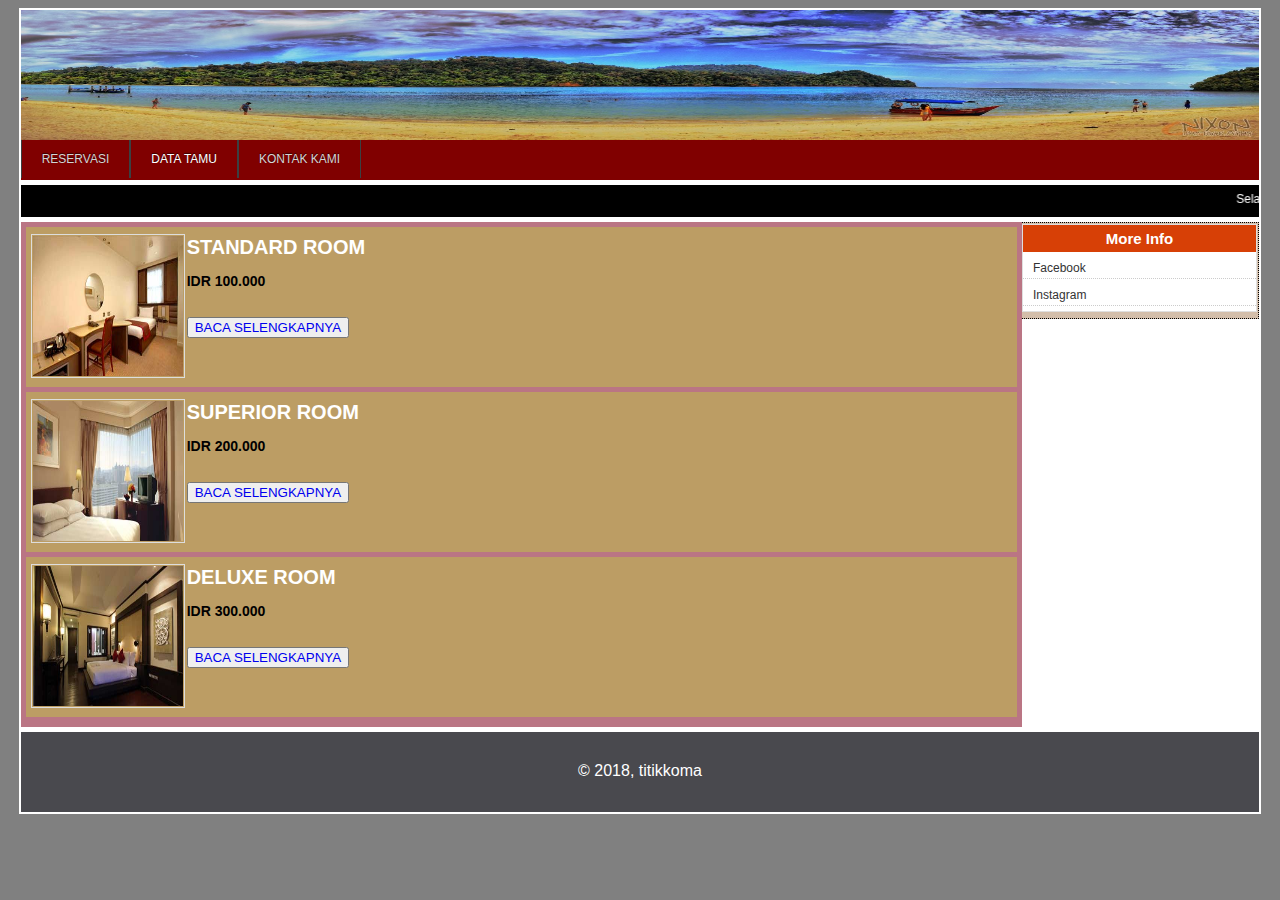
<file: index.html>
﻿<html>
<head>
	<title>HOTEL</title>
	<link rel="stylesheet" type="text/css"
	media="all" href="style7.css">
</head>
<body>
	<div id="layout">
		<div id="header">
		<img src="a.jpg" class="header">
		</div>
		<div id="menu">
			<ul>
				<li><a href="index.html">RESERVASI</a></li>
				<li> <a href="tampil.php"><font color="ffffff">DATA TAMU</a></font></a>
			
                               
            <li><a href="kontak.html">KONTAK KAMI</a></li>

			</ul>
			</div>
		<div id="runningtext">
		<marquee behavior="scroll" scrollamount="3" onmouseover="this.stop();" onmouseout="this.start();" direction="left">
			Selamat Datang di Hotel Titik Koma
		</marquee>
		</div>
		<div id="sidebar">
		<div class="widged">
		<h1 class="judulwidged">More Info</h1>
		<ul>
				<li> <a href="https://www.facebook.com/">Facebook</a> </li>
				<li> <a href="https://www.instagram.com/">Instagram</a> </li>
			</ul>
		</div>
		</div>
		<div id="isi">
			<div class="isiposting">
				<!--menampilkan gambar-->
				<img src="standard_room.jpg" class="gambardepan">
				<h2>STANDARD ROOM</h2>
				<h3>IDR 100.000</h3>
				<br>
				<button><a href="standar.html">BACA SELENGKAPNYA</a></button>
			</div>
			<div class="isiposting">
				<!--menampilkan gambar-->
				<img src="superior_room.jpg" class="gambardepan">
				<h2>SUPERIOR ROOM</h2>
				<h3>IDR 200.000</h3>
				<br>
				<button><a href="superior.html">BACA SELENGKAPNYA</a></button>
			</div>
			<div class="isiposting">
				<!--menampilkan gambar-->
				<img src="deluxe_room.jpg" class="gambardepan">
				<h2>DELUXE ROOM</h2>
				<h3>IDR 300.000</h3>
				<br>
				<button><a href="deluxe.html">BACA SELENGKAPNYA </a></button>
			</div>

		</div>
		<div id="footer"> &copy 2018, titikkoma </div>
	</div>
</body>
</html>
</file>
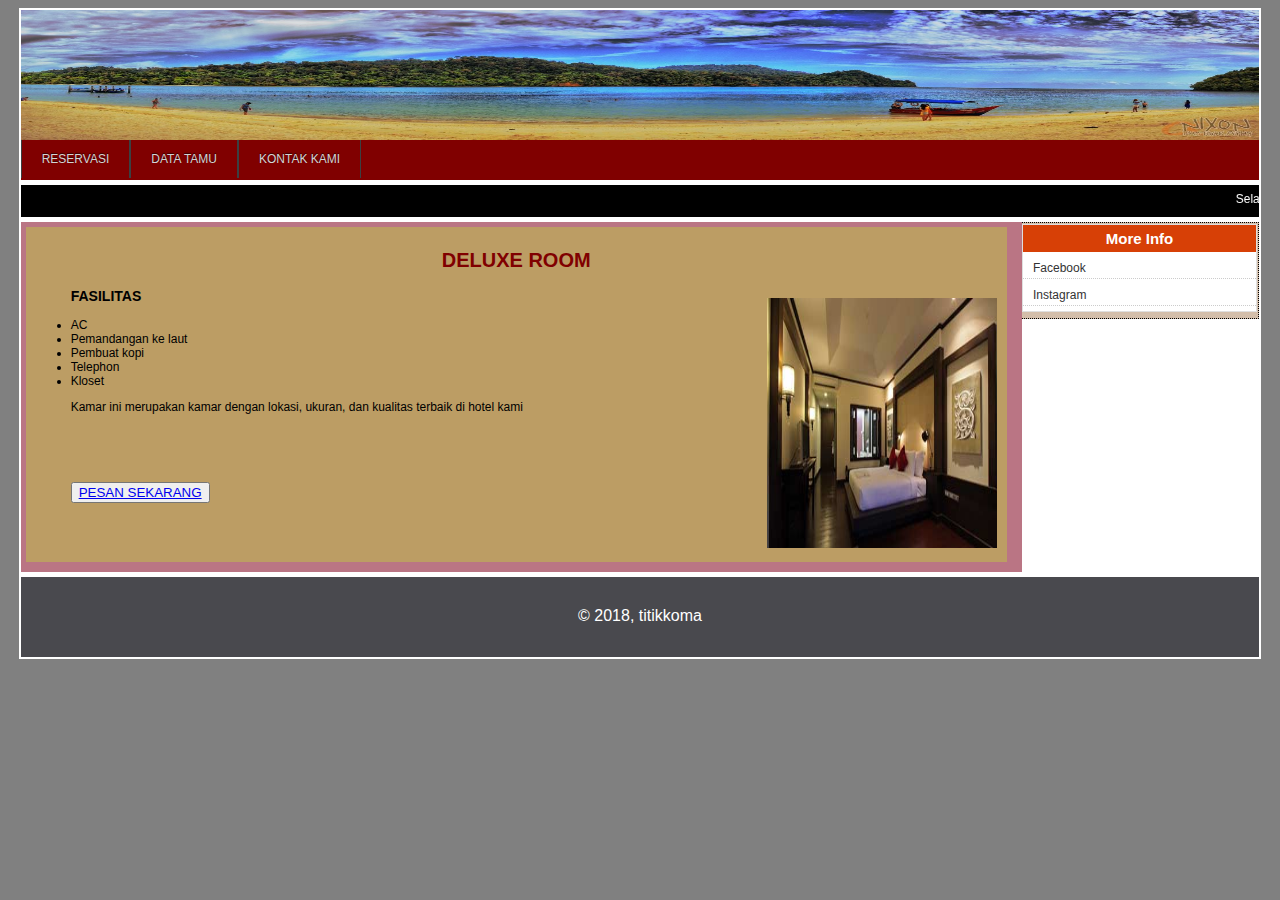
<file: deluxe.html>
<html>
<head>
	<title>HOTEL</title>
	<link rel="stylesheet" type="text/css"
	media="all" href="style7.css">
</head>
<body>
	<div id="layout">
		<div id="header">
		<img src="a.jpg" class="header">
		</div>
		<div id="menu">
				<ul>
				<li><a href="index.html">RESERVASI</a></li>
				<li><a href="filter.php">DATA TAMU</a></li>
				<li><a href="kontak.html">KONTAK KAMI</a></li>
					</ul>
			</div>
		<div id="runningtext">
		<marquee behavior="scroll" scrollamount="3" onmouseover="this.stop();" onmouseout="this.start();" direction="left">
			Selamat Datang di Hotel Titik Koma
		</marquee>
		</div>
		<div id="sidebar">
		<div class="widged">
				<h1 class="judulwidged">More Info</h1>
				<ul>
						<li> <a href="https://www.facebook.com/">Facebook</a> </li>
						<li> <a href="https://www.instagram.com/">Instagram</a> </li>
					</ul>
		</div>
		</div>
		<div id="isi">
			<div class="isipostingall">
				<h2>DELUXE ROOM</h2>
			<img src="deluxe_room.jpg" class="gambarposting1">
			<ul>
			<h3>FASILITAS</h3>
			
			<li>AC</li>
			<li>Pemandangan ke laut</li>
			<li>Pembuat kopi</li>
			<li>Telephon</li>
			<li>Kloset</li>
			<p>Kamar ini merupakan kamar dengan lokasi, ukuran, dan kualitas terbaik di hotel kami</p>
			<br>
			<br>
			<br>
			<br>
			<button><a href="tambah.php">PESAN SEKARANG</a></button>
			<br>
			<br>
			<br>
			<br>
			</ul>
			</div>
		</div>
		<div id="footer"> &copy 2018, titikkoma </div>
	</div>
</body>
</html>
</file>
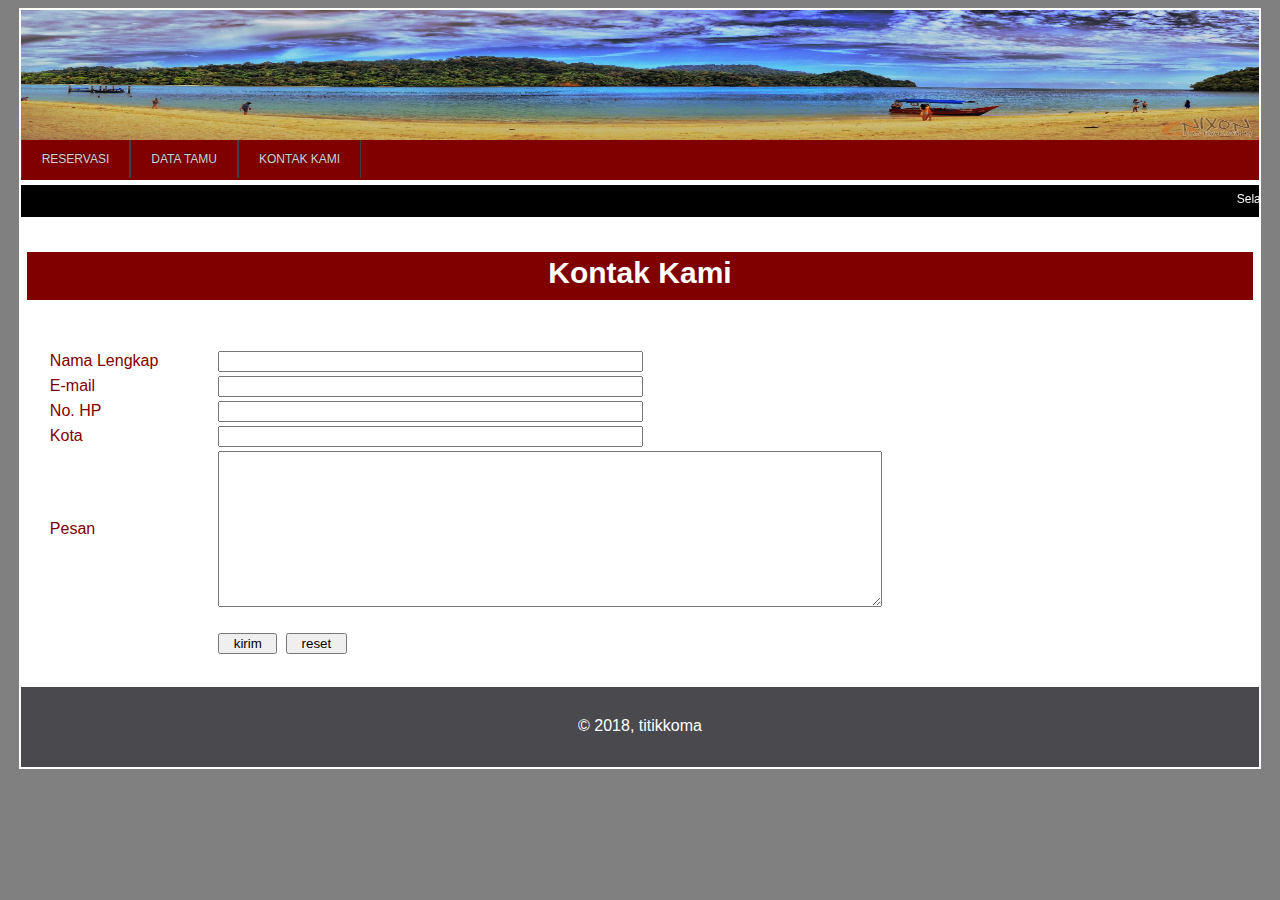
<file: kontak.html>
<html>
<head>
	<title>HOTEL</title>
	<link rel="stylesheet" type="text/css"
	media="all" href="style7.css">
</head>
<body>
	<div id="layout">
		<div id="header">
		<img src="a.jpg" class="header">
		</div>
		<div id="menu">
			<ul>
				<li><a href="index.html">RESERVASI</a></li>
				<li><a href="filter.php">DATA TAMU</a></li>
				<li><a href="kontak.html">KONTAK KAMI</a></li>
			</ul>
			</div>
		<div id="runningtext">
		<marquee behavior="scroll" scrollamount="3" onmouseover="this.stop();" onmouseout="this.start();" direction="left">
			Selamat Datang di Hotel Titik Koma
		</marquee>
		</div>
		<div id="kontak">
			<div class="kontak">
			<h2> Kontak Kami </h2><br>
				<form>
				<table class="tablekontak">
				<tr>
					<td class="kolom1"> Nama Lengkap </td>
					<td class="kolom2"> <INPUT TYPE=text NAME=txtNama size="50"> </td>
				</tr>
				<tr>
					<td> E-mail </td>
					<td> <INPUT TYPE=text NAME=txtemail size="50"> </td>
				</tr>
				<tr>
					<td> No. HP </td>
					<td> <INPUT TYPE=text NAME=txtnohp size="50"> </td>
				</tr>
				<tr>
					<td> Kota </td>
					<td> <INPUT TYPE=text NAME=txtkota size="50"> </td>
				</tr>
				<tr>
					<td>  Pesan </td>
					<td> <textarea cols="80" rows="10"></textarea> </td>
				</tr>
				<tr>
					<td>&nbsp;</td>
					<td>&nbsp;</td>
				</tr>	
				
				<tr>
					<td>&nbsp;</td>
					<td><INPUT TYPE=submit NAME=kirim value=&nbsp;&nbsp;kirim&nbsp;&nbsp;>&nbsp;&nbsp;<INPUT TYPE=Reset Name=reset Value=&nbsp;&nbsp;reset&nbsp;&nbsp;> </td>
				</tr>
				
			</table>
			</form>
			</div>
		</div>
		<div id="footer"> &copy 2018, titikkoma </div>
	</div>
</body>
</html>
</file>
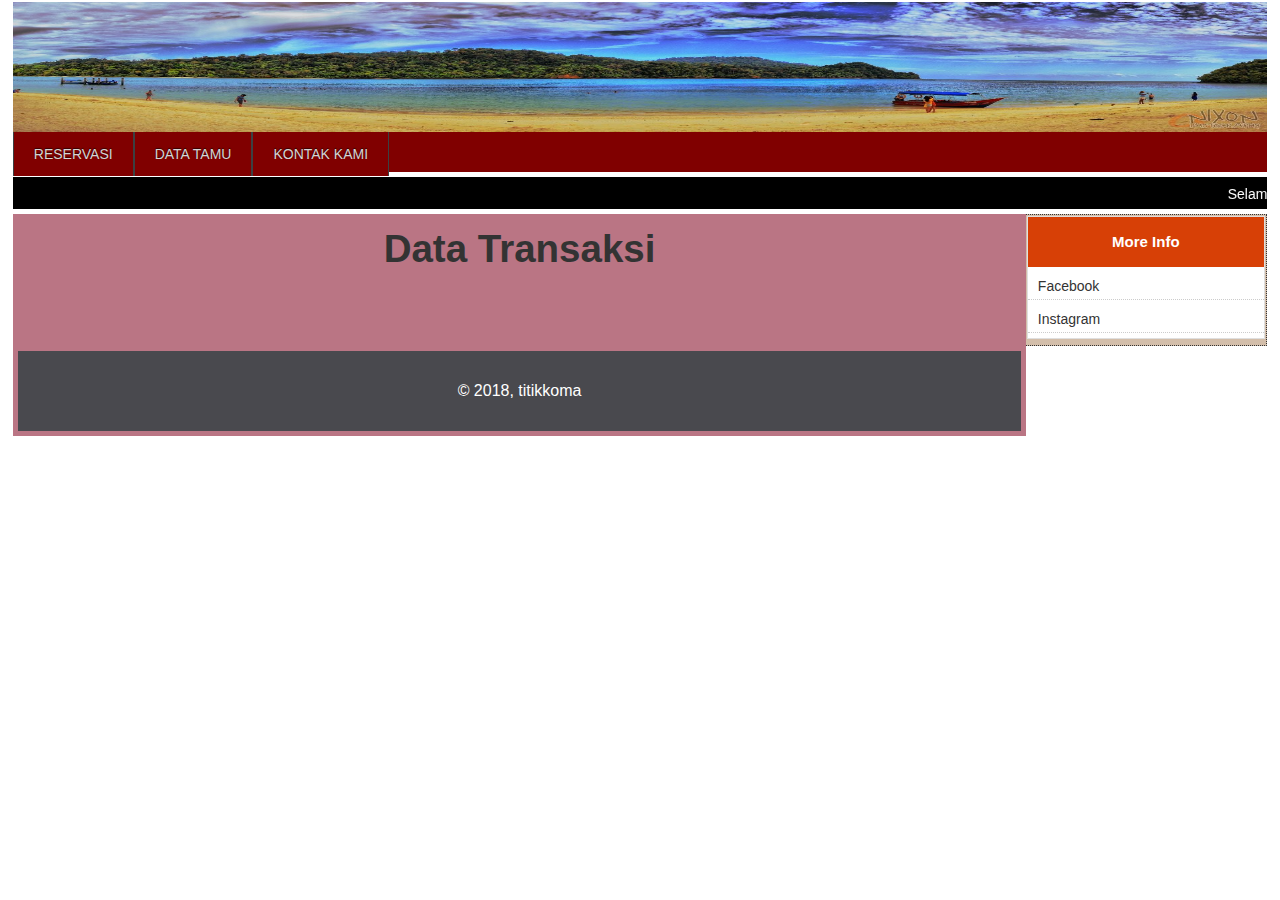
<file: sa.html>
<html>
<head>
	<title>HOTEL</title>
	<link rel="stylesheet" type="text/css"
	media="all" href="style7.css">
</head>
<body>
	<div id="layout">
		<div id="header">
		<img src="a.jpg" class="header">
		</div>
		<div id="menu">
			<ul>
					<li><a href="index.html">RESERVASI</a></li>
				<li><a href="filter.php">DATA TAMU</a></li>
				<li><a href="kontak.html">KONTAK KAMI</a></li>
					</ul>
			</div>
		<div id="runningtext">
		<marquee behavior="scroll" scrollamount="3" onmouseover="this.stop();" onmouseout="this.start();" direction="left">
				Selamat Datang di Hotel Titik Koma
		</marquee>
		</div>
		<div id="sidebar">
		<div class="widged">
		<h1 class="judulwidged">More Info</h1>
		<ul>
				<li> <a href="https://www.facebook.com/">Facebook</a> </li>
				<li> <a href="https://www.instagram.com/">Instagram</a> </li>
			</ul>
		</div>
		</div>
		<div id="isi">
        <head>
            <title>Aplikasi Penjualan</title>
            <link rel="stylesheet" href="css/style.css">
            <link rel="stylesheet" href="css/bootstrap.css">
        </head>
        <body>
            <div id="container">
            <header>
              <center>  <h1>Data Transaksi</h1></center>
            </header>
            <!--menu -->
            <br>
            <div class="container">
                    <?php
                    include "db/koneksi.php";
                    $p=isset($_GET['page'])?$_GET['page']:null;
                    switch($p){
                        default:
                                          include "hotelprpl.php";
                            break;
                    }
                    ?>
            </div>
            </body>
		</div>
		<div id="footer"> &copy 2018, titikkoma </div>
	</div>
</body>
</html>
</file>
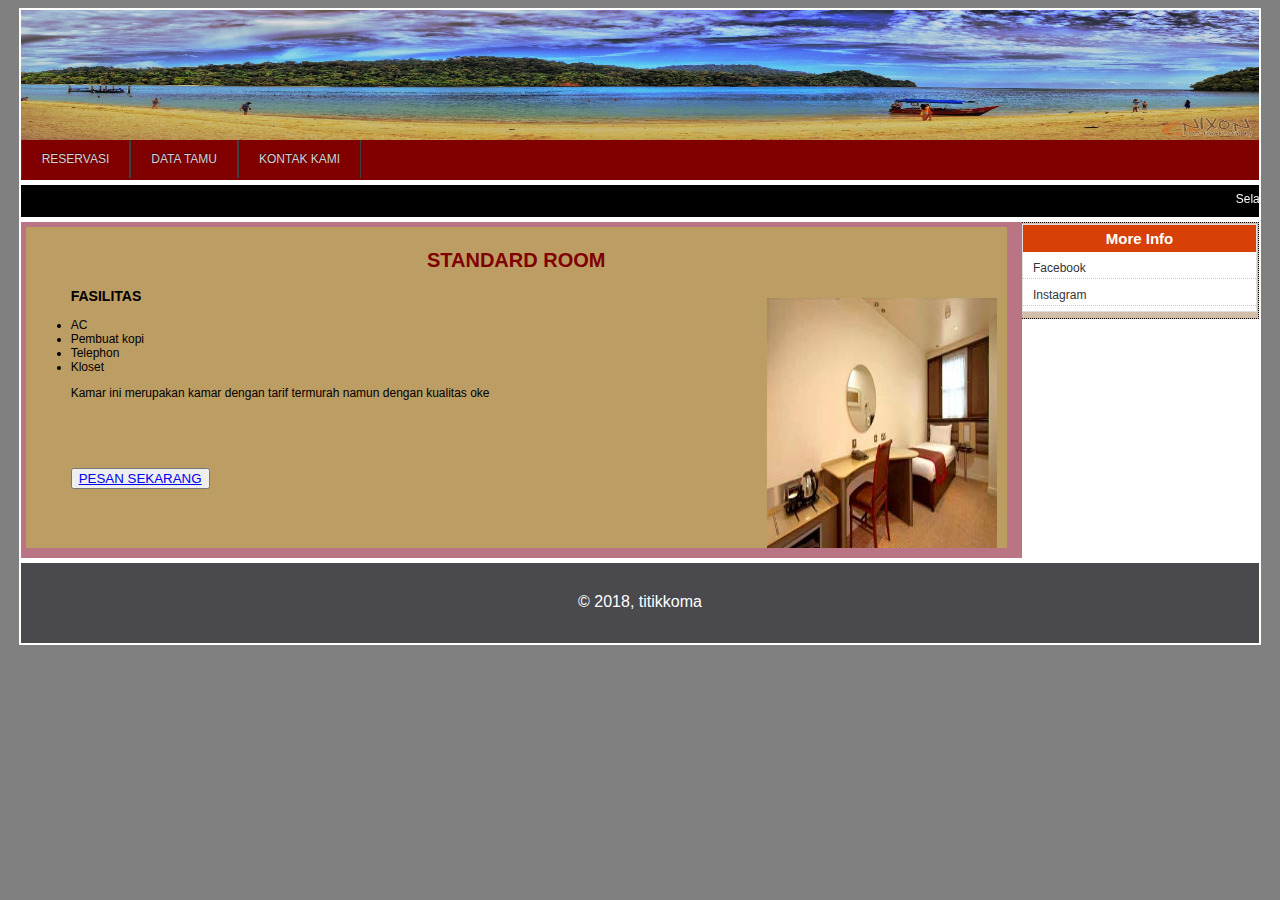
<file: standar.html>
<html>
<head>
	<title>HOTEL</title>
	<link rel="stylesheet" type="text/css"
	media="all" href="style7.css">
</head>
<body>
	<div id="layout">
		<div id="header">
		<img src="a.jpg" class="header">
		</div>
		<div id="menu">
			<ul>
					<li><a href="index.html">RESERVASI</a></li>
				<li><a href="filter.php">DATA TAMU</a></li>
				<li><a href="kontak.html">KONTAK KAMI</a></li>
					</ul>
			</div>
		<div id="runningtext">
		<marquee behavior="scroll" scrollamount="3" onmouseover="this.stop();" onmouseout="this.start();" direction="left">
				Selamat Datang di Hotel Titik Koma
		</marquee>
		</div>
		<div id="sidebar">
		<div class="widged">
		<h1 class="judulwidged">More Info</h1>
		<ul>
				<li> <a href="https://www.facebook.com/">Facebook</a> </li>
				<li> <a href="https://www.instagram.com/">Instagram</a> </li>
			</ul>
		</div>
		</div>
		<div id="isi">
			<div class="isipostingall">
				<h2>STANDARD ROOM</h2>
			<img src="standard_room.jpg" class="gambarposting1">
			<ul>
			<h3>FASILITAS</h3>
			
			<li>AC</li>
			<li>Pembuat kopi</li>
			<li>Telephon</li>
			<li>Kloset</li>
			<p>Kamar ini merupakan kamar dengan tarif termurah namun dengan kualitas oke</p>
			<br>
			<br>
			<br>
			<br>
			<button><a href="tambah.php">PESAN SEKARANG</a></button>
			<br>
			<br>
			<br>
			<br>
			</ul>
			</div>
		</div>
		<div id="footer"> &copy 2018, titikkoma </div>
	</div>
</body>
</html>
</file>
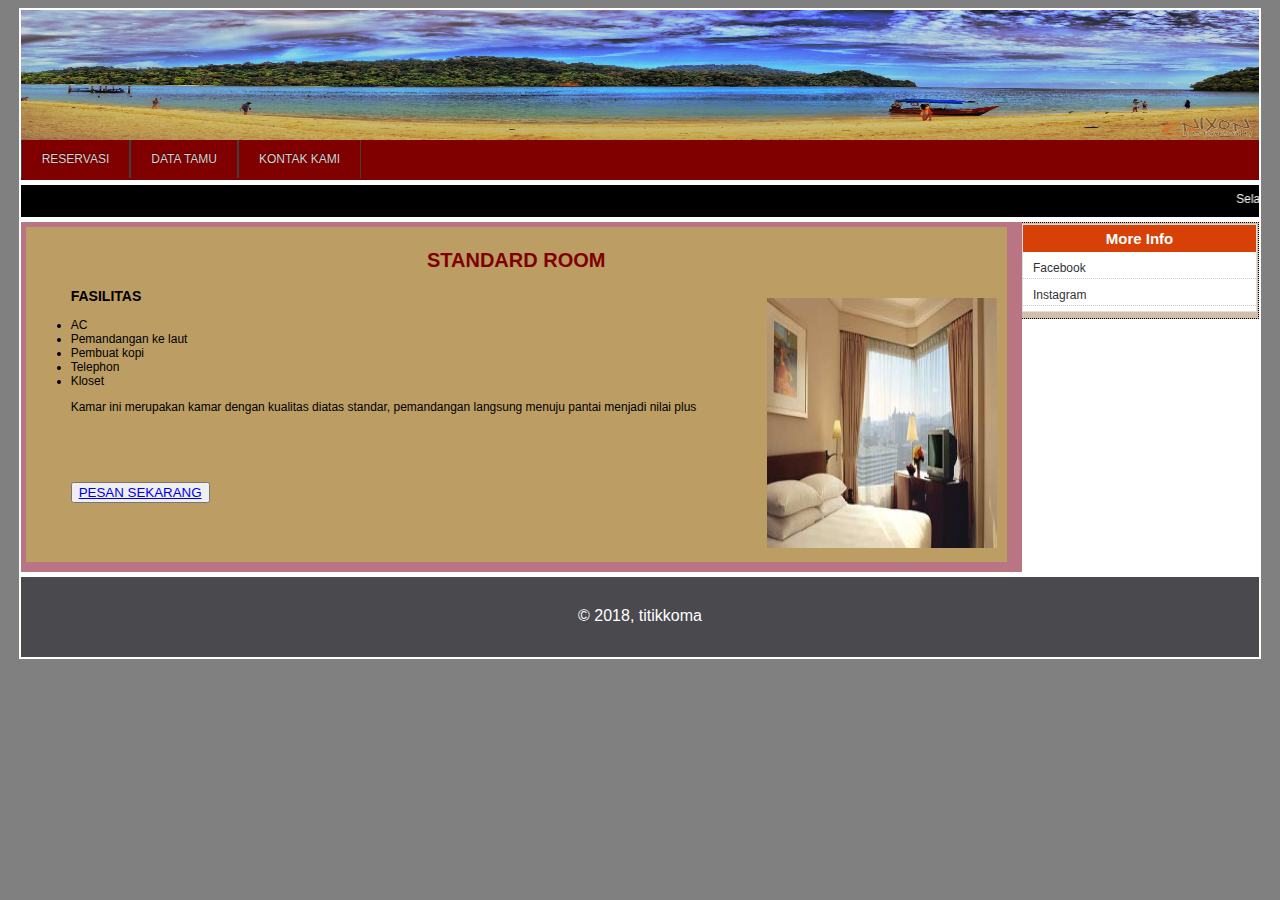
<file: superior.html>
<html>
<head>
	<title>HOTEL</title>
	<link rel="stylesheet" type="text/css"
	media="all" href="style7.css">
</head>
<body>
	<div id="layout">
		<div id="header">
		<img src="a.jpg" class="header">
		</div>
		<div id="menu">
				<ul>
					<li><a href="index.html">RESERVASI</a></li>
				<li><a href="filter.php">DATA TAMU</a></li>
				<li><a href="kontak.html">KONTAK KAMI</a></li>
					</ul>
			</div>
		<div id="runningtext">
		<marquee behavior="scroll" scrollamount="3" onmouseover="this.stop();" onmouseout="this.start();" direction="left">
			Selamat Datang di Hotel Titik Koma
		</marquee>
		</div>
		<div id="sidebar">
		<div class="widged">
				<h1 class="judulwidged">More Info</h1>
				<ul>
						<li> <a href="https://www.facebook.com/">Facebook</a> </li>
						<li> <a href="https://www.instagram.com/">Instagram</a> </li>
					</ul>
		</div>
		</div>
		<div id="isi">
			<div class="isipostingall">
				<h2>STANDARD ROOM</h2>
			<img src="superior_room.jpg" class="gambarposting1">
			<ul>
			<h3>FASILITAS</h3>
			
			<li>AC</li>
			<li>Pemandangan ke laut</li>
			<li>Pembuat kopi</li>
			<li>Telephon</li>
			<li>Kloset</li>
			<p>Kamar ini merupakan kamar dengan kualitas diatas standar, pemandangan langsung menuju pantai menjadi nilai plus</p>
			<br>
			<br>
			<br>
			<br>
			<button><a href="tambah.php">PESAN SEKARANG</a></button>
			<br>
			<br>
			<br>
			<br>
			</ul>
			</div>
		</div>
		<div id="footer"> &copy 2018, titikkoma </div>
	</div>
</body>
</html>
</file>
<file: style7.css>
/* pengaturan body*/
body {
	background-color 	: grey;
	text-align			: center;
	font-family			: Verdana, Tahoma, Helvetica;
	font-size			: 12px;
}

.btn-group.open .dropdown-toggle {
  background: rgba(0, 0, 0, 0);
  box-shadow: none;
}

.dropdown-menu  li  a:hover, .dropdown-menu  li  a:focus {
  background-color: #26A81B ;
  color: #FFFFFF;
  font-family: 'Roboto', sans-serif;
  text-decoration: none;
}
.navbar-header 
.navbar-toggle .icon-bar {
    background-color: #fff;
}
.dropdown ul.sub-menu li .active{
  color: #26A81B ;
  padding-left: 0;
}
.fa-angle-down{
  padding-left: 5px; 
}
.nav.navbar-nav > li:hover > ul.sub-menu{
  display: block;
  -webkit-animation: fadeInUp 400ms;
  -moz-animation: fadeInUp 400ms;
  -ms-animation: fadeInUp 400ms;
  -o-animation: fadeInUp 400ms;
  animation: fadeInUp 400ms;
}
ul.sub-menu {
	position: absolute;
	top: 30px;
	left: 0;
	background: rgba(195, 195, 195, 0.71);
	list-style: none;
	padding: 0;
	margin: 0;
	width: 220px;
	-webkit-box-shadow: 0 3px 3px rgba(0, 0, 0, 0.1);
	box-shadow: 0 3px 3px rgba(0, 0, 0, 0.1);
	display: none;
	z-index: 999;
}

.dropdown ul.sub-menu li .active{
  color: #26A81B ;
  padding-left: 0;
}


.navbar-nav li ul.sub-menu li{
  padding: 10px 20px 0 ;
}

.navbar-nav li ul.sub-menu li:last-child{
  padding-bottom: 20px;
}

.navbar-nav li ul.sub-menu li a{
  color: #3E3E3E;
}

.navbar-nav li ul.sub-menu li a:hover{
    color: #26A81B ;
}

.fa-angle-down{
  padding-left: 5px; 
}
/* pengaturan layout utama */
#layout {
	background			: #fff;
	width 				: 98%;
	margin				: auto;
	text-align 			: left;
	padding 			: 2px;
}
#header{
	width 				: 100%;
	height 				: 130px;
	background-color	: #02a2d8;
	position 			: relative;
}
.header {
	width				: 100%;
	height				: 130px;
}



/*pengaturan menu*/
#menu{
	width				: 100%;
	height				: 40px;
	background-color	: maroon;
	position			: relative;
}
/*pengaturan menu*/
#menu ul {
	margin 				: 0;
	padding 			: 0;
	list-style 			: none;
}

#menu ul li {
	float 				: left;
}

#menu ul li a {
	float 				: left;
	color 				: #d4d4d4;
	padding 			: 12px 20px;
	text-decoration 	: none;
	background 			: maroon;
	border-left 		: 1px solid #3C4042;
	border-right 		: 1px solid #3C4042;
	text-shadow 		: 0 -1px 1px rgba(0, 0, 0, 0.6);
}
#menu ul li a:hover {
	color 				: white;
	background 			: #3C4042;
}


/*pengaturan runingtext*/
#runningtext{
	width 				: 100%;
	height				: 25px;
	padding-top  		: 7px;
	margin				: 5px 0 5px 0;
	background-color 	: black;
	color				: white;
	position			: relative;
}



/*pengaturan isi*/
#isi{
	padding 			: 5px;
	width				: 80%;
	height				: auto;
	background-color 	: #ba7584;
	position 			: relative;
	margin-top			: 5px;
}
/*pengaturan posting*/
.isiposting{
	background-color	: #bc9d64;
	width				: 99%;
	height				: 150px;
	margin-bottom		: 5px;
	padding				: 5px;
}
/*pengaturan gambar yang di halaman depan*/
.gambardepan{
	float				: left;
	height				: 140px;
	width 				: 150px;
	margin-right		: 2px;
	margin-top 			: 2px;
	padding 			: 1px;
	border 				: 1px solid #dddddd;
}
/*pengaturan heading2 "Judul" */
.isiposting h2 {
	font-size			: 20px;
	font-weight 		: bold;
	color 				: #ffffff;
	margin-top			: 4px;
	margin-bottom		: 3px;
}
/*pengaturan anchor atau link yang ada di isiposting */
.isiposting a{
	text-decoration		: none;
}
.isiposting a:hover{
	color				: yellow;
}


#sidebar{
	padding 			: 1px;
	width				: 19%;
	background-color	: #d3beaa;
	position 			: relative;
	float				: right;
	/*memberikan garis putus-putus*/
	border-style		: dotted;
	border-width		: 1px;
}
/*pengaturan widget sidebar*/
.widged{
	width				: 99%;
	background 			: #ffffff;
	border-top 			: 1px solid #DFDFDF;
	border-bottom		: 1px solid #DFDFDF;
	border-right  		: 1px solid #DFDFDF;
	border-left			: 1px solid #DFDFDF;
	font-size			: 100%;
	margin 				: 0px 0px 5px 0px;
}
/*pengaturan ukuran iklan dg gambar pada widged*/
.gambariklan{
	width 				: 99%;
	height				: 150px;
}
/*pengaturan huruf judul widged*/
.judulwidged{
	background 			: #d74006;
	padding 			: 5px 10px 5px 10px;
	margin 				: 0px 0px 0px 0px;
	text-align			: center;
	color				: white;
	font-weight			: bold;
	font-size			: 15px;
	margin-bottom		: 5px;
}
.widged ul {
	margin 				: 0px 0px 0px 0px;
	padding 			: 0px 0px 0px 0px;
	list-style-type		: none;
}
.widged li {
	padding 			: 0px 0px 0px 0px; 		/*top right bottom left*/
	background-position	: left;
	background-repeat	: no-repeat;
	color				: #333333;
}
.widged li a {
	color 				: #333333;
	border-bottom		: 1px dotted #cccccc;
	text-decoration		: none;
	display  			: block;
	margin-bottom		: 5px;
	padding 			: 4px 5px 3px 10px;
}
.widged li a:hover {
	color 				: blue;
}

#footer{
	width 				: 100%;
	height				: 50px;
	margin-top			: 5px;
	padding-top			: 30;
	background-color	: #49494e;
	color				: white;
	font-size			: 12pt;
	text-align			: center;
	position			: relative;
	clear				: both;
}


.isipostingall {
	background-color	: #bc9d64;
	width				: 98%;
	height				: auto;
	margin-bottom		: 5px;
	padding				: 5px;
}
.isipostingall h2{
	text-align			: center;
	color				: maroon;
	font-size			: 20px;
	font-weight 		: bold;
}
.gambarposting1 {
	width				: 230px;
	height				: 250px;
	float				: right;
	margin				: 10px 5px 5px 10px;
}


.profil {
	width				: 200px;
	height				: 250px;
	display				: block;
	float				: right;
	padding-right		: 5px;
}
.profil h2{
	text-align			: center;
	color				: maroon;
	font-size			: 20px;
	font-weight 		: bold;
}


#kontak {
	padding				: 5px;
	width				: 99%;
	height				: auto;
	background-color	: white;
	position			: relative;
	margin				: auto;
	font-size			: 20px;
}
.kontak {
	background-color	: none;
	width				: 100%;
	height				: auto;
	margin-bottom		: 5px;
}
.kontak h2 {
	background-color	: maroon;
	height				: 40px;
	color				: white;
	text-align			: center;
	padding-top			: 4px;
	padding-bottom 		: 4px;
}
.tablekontak {
	color				: maroon;
	padding-left		: 20px;	
}
.kolom1 {
	width				: 20%x;	
}
.kolom2 {
	width				: 80%;
}
</file>
<file: css/style.css>
nav ul{
    list-style: none;
    background-image:-webkit-linear-gradient(top,#EBEBEB,#D7D7D7);
    background-color:#EBEBEB;
    box-shadow:0 1px 3px rgba(0,0,0,.5);
    margin: 0 auto;
}
nav ul:after{
    content: "";
    display: block;
    clear: both;
}
nav ul li{
    float: left;
    position: relative;
}
nav ul li a{
    color: #111;
    display: block;
    font-size: 14px;
    padding: 10px 20px;
    text-decoration:none;
}
nav ul ul ul{
    position: relative;
    top: 100%;
    background: white;
}
nav ul ul li{
    float: none;
}
nav ul ul{
    position: absolute;
    top: 100%;
    display: none;
}
nav ul li:hover > ul{
    display: block;
}
nav ul li:hover > a, nav ul ul li:hover > a{
    color: white;
    background-image:-webkit-linear-gradient(top,#506def,#2041de);
    background-color:#506def;
}
nav ul ul ul{
    position: absolute;
    left: 100%;
    top: 0;
}
.btn{display:inline-block;*display:inline;*zoom:1;padding:4px 12px;margin-bottom:0;font-size:14px;line-height:20px;*line-height:20px;text-align:center;vertical-align:middle;cursor:pointer;color:#333333;text-shadow:0 1px 1px rgba(255, 255, 255, 0.75);background-color:#f5f5f5;background-image:-moz-linear-gradient(top, #ffffff, #e6e6e6);background-image:-webkit-gradient(linear, 0 0, 0 100%, from(#ffffff), to(#e6e6e6));background-image:-webkit-linear-gradient(top, #ffffff, #e6e6e6);background-image:-o-linear-gradient(top, #ffffff, #e6e6e6);background-image:linear-gradient(to bottom, #ffffff, #e6e6e6);background-repeat:repeat-x;filter:progid:DXImageTransform.Microsoft.gradient(startColorstr='#ffffffff', endColorstr='#ffe6e6e6', GradientType=0);border-color:#e6e6e6 #e6e6e6 #bfbfbf;border-color:rgba(0, 0, 0, 0.1) rgba(0, 0, 0, 0.1) rgba(0, 0, 0, 0.25);*background-color:#e6e6e6;filter:progid:DXImageTransform.Microsoft.gradient(enabled = false);border:1px solid #cccccc;*border:0;border-bottom-color:#b3b3b3;-webkit-border-radius:4px;-moz-border-radius:4px;border-radius:4px;*margin-left:.3em;-webkit-box-shadow:inset 0 1px 0 rgba(255,255,255,.2), 0 1px 2px rgba(0,0,0,.05);-moz-box-shadow:inset 0 1px 0 rgba(255,255,255,.2), 0 1px 2px rgba(0,0,0,.05);box-shadow:inset 0 1px 0 rgba(255,255,255,.2), 0 1px 2px rgba(0,0,0,.05);}.btn:hover,.btn:active,.btn.active,.btn.disabled,.btn[disabled]{color:#333333;background-color:#e6e6e6;*background-color:#d9d9d9;}
</file>
